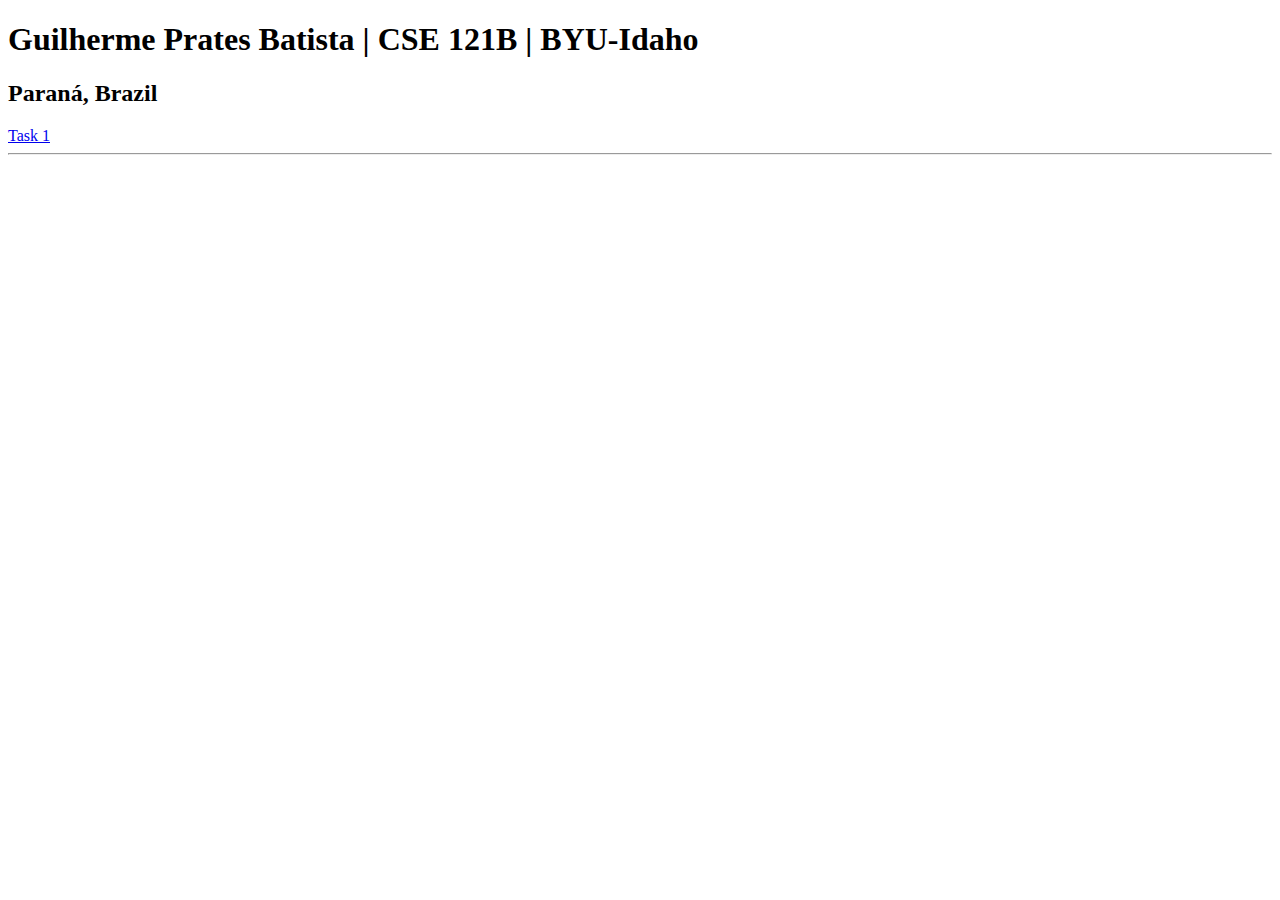
<file: teste.html>
<!DOCTYPE html>
<html lang="en">
<head>
    <meta charset="UTF-8">
    <meta name="viewport" content="width=device-width, initial-scale=1.0">
    <title>Guilherme Prates Batista | CSE 121B | BYU-Idaho</title>
</head>
<body>
    <h1>Guilherme Prates Batista | CSE 121B | BYU-Idaho</h1>
    <h2>Paraná, Brazil</h2>
    <nav> 
        <a href= "w01-task\w01-task.html"> Task 1</a>
    <hr>

</body>
</html>
</file>
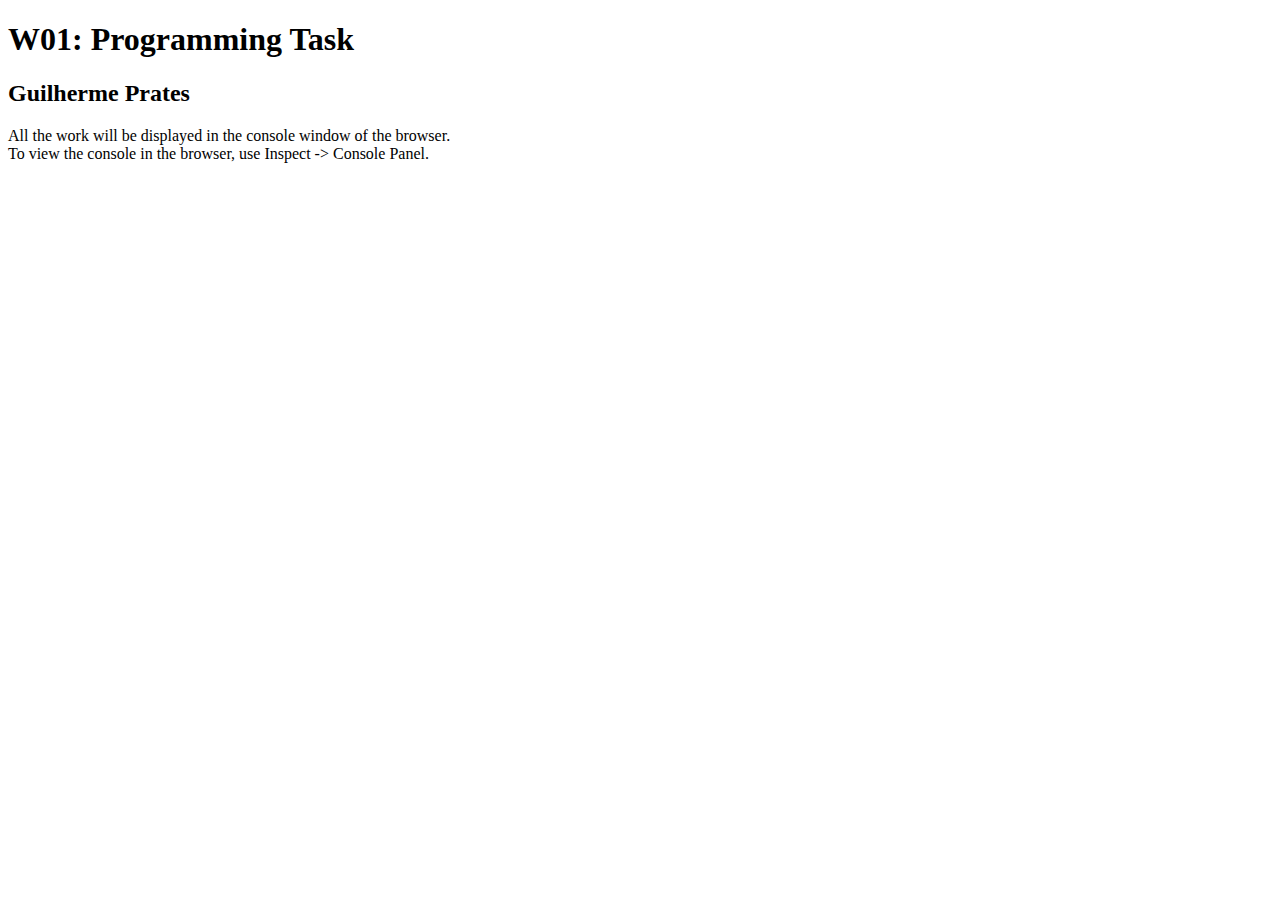
<file: w01-task.html>
<!DOCTYPE html>
<html lang="en">

<head>
  <meta charset="UTF-8">
  <meta name="viewport" content="width=device-width, initial-scale=1.0">
  <title>W01: Programming Task</title>
</head>

<body>
  <h1>W01: Programming Task</h1>
  <h2>Guilherme Prates</h2>
  <p>All the work will be displayed in the console window of the browser.
    <br>To view the console in the browser, use Inspect -> Console Panel.
  </p>

  <script src="w01-task.js"></script>

</body>
</html>
</file>
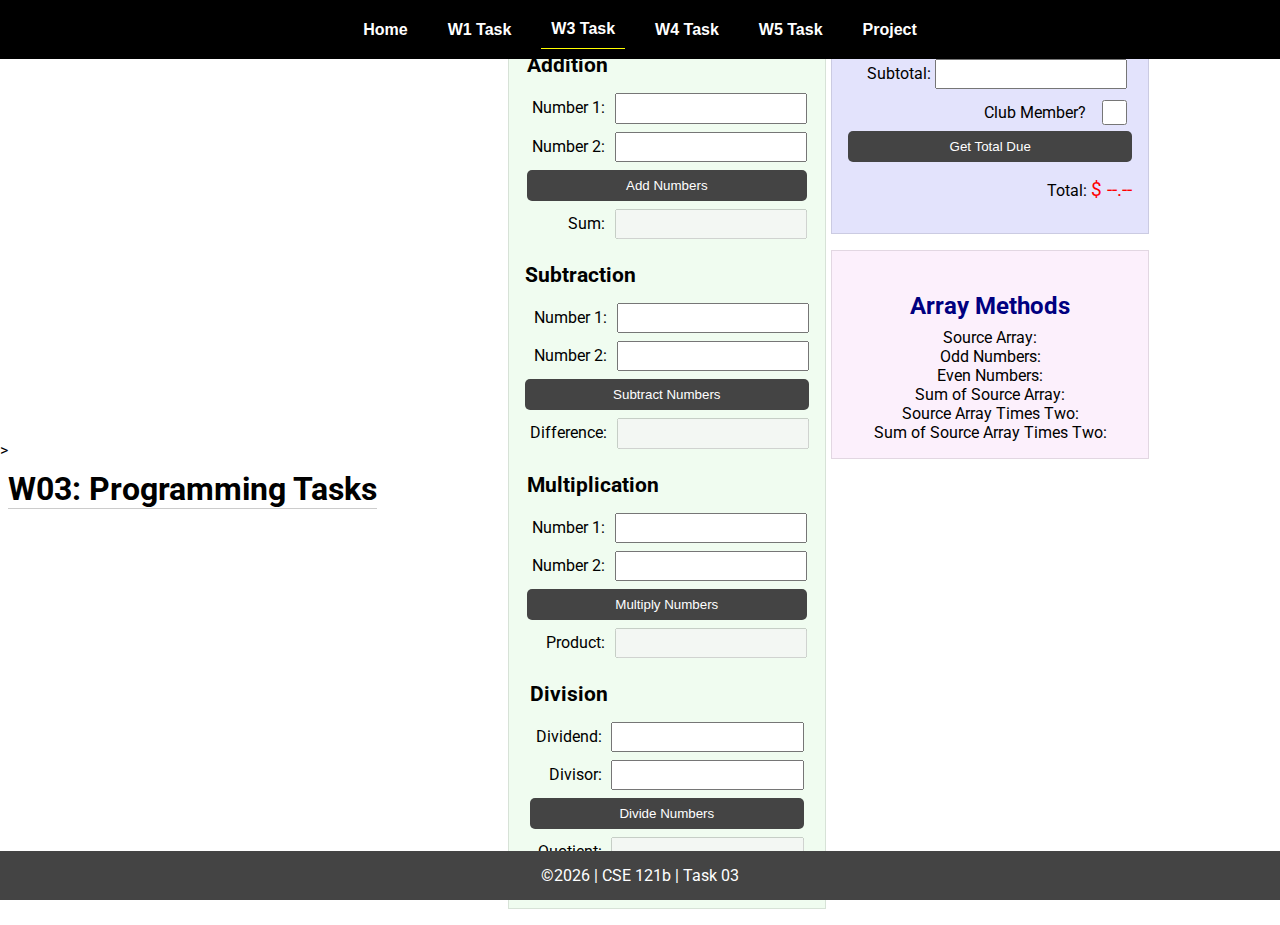
<file: w03-task.html>
<!DOCTYPE html>
<html lang="en">

<head>
    <meta charset="UTF-8">
    <meta name="viewport" content="width=device-width, initial-scale=1.0">
    <title>CSE 121b | W03: Programming Tasks</title>
    <link rel="preconnect" href="https://fonts.googleapis.com">
    <link rel="preconnect" href="https://fonts.gstatic.com" crossorigin>
    <link href="https://fonts.googleapis.com/css2?family=Roboto:wght@400;600&display=swap"
        rel="stylesheet">
    <link rel="stylesheet" href="styles/main.css">
</head>

<body>
    <nav>
        <ul id="menu">
            <li><a id="toggleMenu">&equiv;</a></li>
            <li><a href="index.html">Home</a></li>
            <li><a href="w01-task.html">W1 Task</a></li>
            <li><a href="w03-task.html" class="active">W3 Task</a></li>
            <li><a href="w04-task.html">W4 Task</a></li>
            <li><a href="w05-task.html">W5 Task</a></li>
            <li><a href="project.html">Project</a></li>
        </ul>
    </nav>>
    <header>
        <h1>W03: Programming Tasks</h1>
    </header>
    <main id="task3">
        <section id="section1">
            <h2>Functions</h2>
            <article>
                <h3>Addition</h3>
                <div>
                    <label for="add1">Number 1:</label>
                    <input type="text" id="add1" name="add1">
                </div>
                <div>
                    <label for="add2">Number 2:</label>
                    <input type="text" id="add2" name="add2">
                </div>
                <div>
                    <input type="button" id="addNumbers" value="Add Numbers">
                </div>
                <div>
                    <label for="sum">Sum:</label>
                    <input type="text" id="sum" name="sum" disabled>
                </div>
            </article>
            <article>
                <h3>Subtraction</h3>
                <div>
                    <label for="subtract1">Number 1:</label>
                    <input type="text" id="subtract1" name="subtract1">
                </div>
                <div>
                    <label for="subtract2">Number 2:</label>
                    <input type="text" id="subtract2" name="subtract2">
                </div>
                <div>
                    <input type="button" id="subtractNumbers" value="Subtract Numbers">
                </div>
                <div>
                    <label for="difference">Difference:</label>
                    <input type="text" id="difference" name="difference" disabled>
                </div>
            </article>
            <article>
                <h3>Multiplication</h3>
                <div>
                    <label for="factor1">Number 1:</label>
                    <input type="text" id="factor1" name="factor1">
                </div>
                <div>
                    <label for="factor2">Number 2:</label>
                    <input type="text" id="factor2" name="factor2">
                </div>
                <div>
                    <input type="button" id="multiplyNumbers" value="Multiply Numbers">
                </div>
                <div>
                    <label for="product">Product:</label>
                    <input type="text" id="product" name="product" disabled>
                </div>
            </article>
            <article>
                <h3>Division</h3>
                <div>
                    <label for="dividend">Dividend:</label>
                    <input type="text" id="dividend" name="dividend">
                </div>
                <div>
                    <label for="divisor">Divisor:</label>
                    <input type="text" id="divisor" name="divisor">
                </div>
                <div>
                    <input type="button" id="divideNumbers" value="Divide Numbers">
                </div>
                <div>
                    <label for="quotient">Quotient:</label>
                    <input type="text" id="quotient" name="quotient" disabled>
                </div>
            </article>
        </section>
        <div>
            <section id="section2">
                <h2>Selection Structures</h2>
                <label class="right">Subtotal:
                    <input type="number" id="subtotal" size="5">
                </label>
                <label class="middle right">
                    Club Member?
                    <input type="checkbox" id="member">
                </label>
                <div class="right">
                    <input type="button" id="getTotal" value="Get Total Due">
                </div>
                <div class="right">Total:
                    <span class="larger" id="total">$ --.--</span>
                </div>
            </section>
            <section id="section3">
                <h2>Array Methods</h2>
                <p>
                    Source Array: <span id="array"></span>
                </p>
                <p>
                    Odd Numbers: <span id="odds"></span>
                </p>
                <p>
                    Even Numbers: <span id="evens"></span>
                </p>
                <p>
                    Sum of Source Array: <span id="sumOfArray"></span>
                </p>
                <p>
                    Source Array Times Two: <span id="multiplied"></span>
                </p>
                <p>
                    Sum of Source Array Times Two: <span id="sumOfMultiplied"></span>
                </p>
            </section>
        </div>
    </main>
    <footer>
        &copy;<span id="year"></span> | CSE 121b | Task 03
    </footer>
    <script src="scripts/main.js"></script>
    <script>
        document.getElementById("year").innerHTML = new Date().getFullYear();
    </script>
    <script src="scripts/w03-task.js"></script>
</body>

</html>
</file>
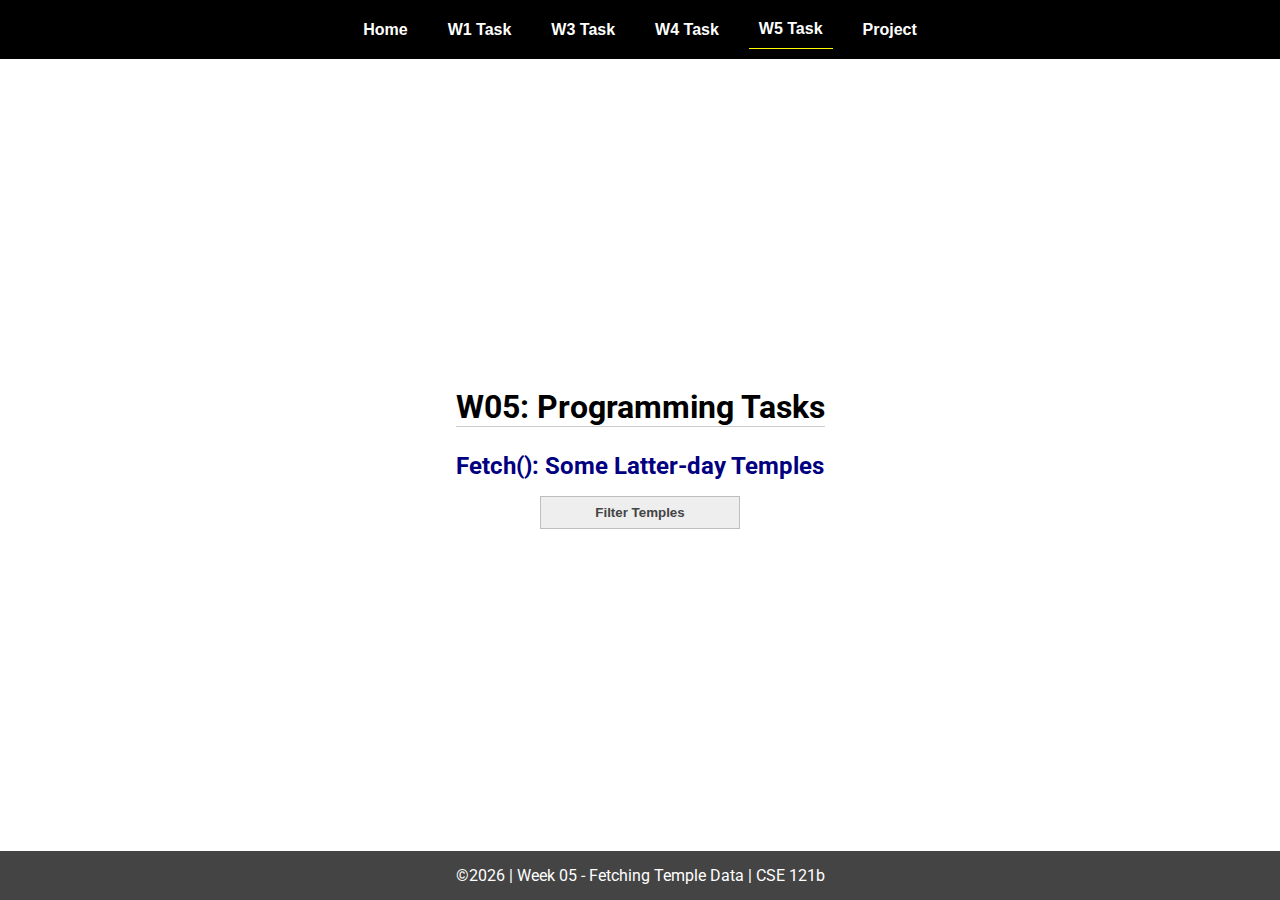
<file: w05-task.html>
<!DOCTYPE html>
<html lang="en">

<head>
  <meta charset="UTF-8">
  <meta name="viewport" content="width=device-width, initial-scale=1.0">
  <title>CSE 121b | W05: Programming Tasks</title>
  <link rel="preconnect" href="https://fonts.googleapis.com">
  <link rel="preconnect" href="https://fonts.gstatic.com" crossorigin>
  <link href="https://fonts.googleapis.com/css2?family=Roboto:wght@400;600&display=swap"
    rel="stylesheet">
  <link rel="stylesheet" href="styles/main.css">
</head>

<body>
  <nav>
    <ul id="menu">
      <li><a id="toggleMenu">&equiv;</a></li>
      <li><a href="index.html">Home</a></li>
      <li><a href="w01-task.html">W1 Task</a></li>
      <li><a href="w03-task.html">W3 Task</a></li>
      <li><a href="w04-task.html">W4 Task</a></li>
      <li><a href="w05-task.html" class="active">W5 Task</a></li>
      <li><a href="project.html">Project</a></li>
    </ul>
  </nav>
  <main id="gridly">
    <h1>W05: Programming Tasks</h1>
    <h2>Fetch(): Some Latter-day Temples</h2>

    <select id="sortBy" title="Choose a data filter.">
      <option value="" disabled selected>Filter Temples</option>
      <option value="utah">Utah</option>
      <option value="notutah">Outside of Utah</option>
      <option value="older">Built Before 1950</option>
      <option value="all">No Filter</option>
    </select>

    <div id="temples">
    </div>
  </main>


  <footer>
    &copy;<span id="year"></span> | Week 05 - Fetching Temple Data | CSE 121b
  </footer>
  <script src="scripts/main.js"></script>
  <script>
    document.getElementById("year").innerHTML = new Date().getFullYear();
  </script>
  <script src="scripts/w05-task.js"></script>
</body>

</html>
</file>
<file: styles/main.css>
/* Universal Selector */
* {
    margin: 0;
    padding: 0;
    box-sizing: border-box;
}

/* HTML Selectors */
body {
    font-family: 'Roboto', Helvetica, sans-serif;
}

nav {
    background-color: black;
    width: 100%;
    position: fixed;
    top: 0;
}

nav ul {
    display: flex;
    flex-direction: column;
    align-items: center;
    max-width: -moz-fit-content;
    max-width: fit-content;
    margin: 0 auto;
}

nav ul li {
    flex: 1 1 auto;
}

nav ul li:first-child {
    display: block;
    font-size: 2rem;
}

nav ul li:first-child a {
    padding: 1px 10px;
}

nav ul li {
    display: none;
    list-style: none;
    margin: 10px;
}

nav ul li a {
    display: block;
    padding: 10px;
    text-decoration: none;
    font-weight: 600;
    color: white;
    text-align: center;
    font-family: 'Arial Narrow', Arial, sans-serif;
}

nav ul li a:hover {
    background-color: #efefef;
    color: black;
}

h1,
h2 {
    text-align: center;
    margin: 1rem 0 .5rem;
}

h1 {
    border-bottom: 1px solid #ccc;
}

#gridly h1 {
    margin-top: 80px;
}

h2 {
    font-size: 1.5rem;
    color: navy;
    text-align: center;
    margin-top: 25px;
}

h3 {
    font-size: 1.3rem;
    margin-bottom: 1rem;
}

header {
    margin-top: 70px;
}

picture {
    margin: 0 auto;
}

picture img {
    width: 240px;
    height: auto;
    border-radius: 5%;
    border: 1px solid #ccc;
    box-shadow: 0 0 30px #777;
}

section {
    display: flex;
    flex-direction: column;
    align-items: center;
    margin: 0 auto 1rem;
    border: 1px solid rgba(0, 0, 0, .1);
    padding: 1rem;
    background-color: #eee;
}

article {
    margin-bottom: 1rem;
}

article div {
    margin-bottom: .5rem;
    text-align: right;
}

label {
    padding: .35rem;
}

input {
    padding: .35rem;
}

input[type="button"] {
    padding: .5rem;
    background-color: #444;
    color: white;
    border: none;
    border-radius: 5px;
    cursor: pointer;
    width: 100%
}

input[type="checkbox"] {
    width: 25px;
    height: 25px;
}

dt {
    font-weight: 700;
}

dt::before {
    content: "🏘️ ";
}

dd {
    margin: 0 0 .5rem 2rem;
    font-size: smaller;
}

footer {
    background-color: #444;
    color: white;
    padding: 15px;
    text-align: center;
    width: 100%;
    position: fixed;
    bottom: 0;
}

/* Class Selectors */
.active {
    border-bottom: 1px solid yellow;
}

.open li {
    display: block;
}

.block {
    display: block;
}

.larger {
    font-size: larger;
    color: red;
}

.right {
    width: 100%;
    text-align: right;
}

.middle {
    display: flex;
    align-items: center;
    justify-content: right;
    gap: 1rem;
}

/* ID Selectors */

#home {
    margin-top: 125px;
    display: grid;
    grid-template-columns: 1fr;
    grid-gap: 20px;
    align-items: center;
    justify-content: center;
}


#section1 {
    background-color: rgb(225, 250, 225, .5);
}

#section2 {
    background-color: rgba(200, 200, 250, 0.5);

}

#section2 div {
    margin-bottom: 1rem;
}

#section3 {
    background-color: rgb(250, 225, 250, .5);
}

#sortBy {
    appearance: none;
    display: flex;
    padding: .5rem;
    background-color: #eee;
    color: #444;
    font-weight: 700;
    margin: 1rem auto;
    width: 200px;
    border: 1px solid rgba(0, 0, 0, .2);
    text-align: center;
}

#sortBy option:disabled {
    font-style: italic;
    padding: 1rem;
    background-color: #111;
    color: #eee;
}

#temples {
    display: grid;
    grid-template-columns: repeat(auto-fit, minmax(320px, 1fr));
    grid-gap: .5rem;
    align-items: center;
    margin-bottom: 3rem;
}

#temples article {
    height: 250px;
    margin: .5rem;
    border: 1px solid rgba(0, 0, 0, .1);
    padding: 1rem;
    background-color: #eee;
    display: flex;
    flex-direction: column;
    align-items: center;
    justify-content: center;
}

#temples h4 {
    color: navy;
    font-size: smaller;
}


#temples img {
    width: 250px;
    height: auto;
    box-shadow: 0 0 30px #777;
    margin: .5rem;
}

/* Media Queries */
@media only screen and (min-width: 32.5em) {
    nav ul {
        flex-direction: row;
    }

    nav ul li:first-child {
        display: none;
    }

    nav ul li {
        display: block;
    }

    section {
        min-width: 300px;
    }

    #home {
        margin: 100px auto 20px;
        grid-template-columns: 250px 1fr;
        max-width: -moz-fit-content;
        max-width: fit-content;
    }

    #task3 {
        display: grid;
        grid-template-columns: 1fr 1fr;
        grid-gap: 5px;
        margin: 0 auto;
        max-width: 950px;
    }

}

body {
    display: flex;
    justify-content: center;
    align-items: center;
    height: 100vh;
    margin: 0;
}

.container {
    text-align: center;
}

#city {
    margin-bottom: 10px;
    padding: 5px;
}

button {
    padding: 10px 20px;
    background-color: #4CAF50;
    color: white;
    border: none;
    cursor: pointer;
}

button:hover {
    background-color: #45a049;
}
</file>
